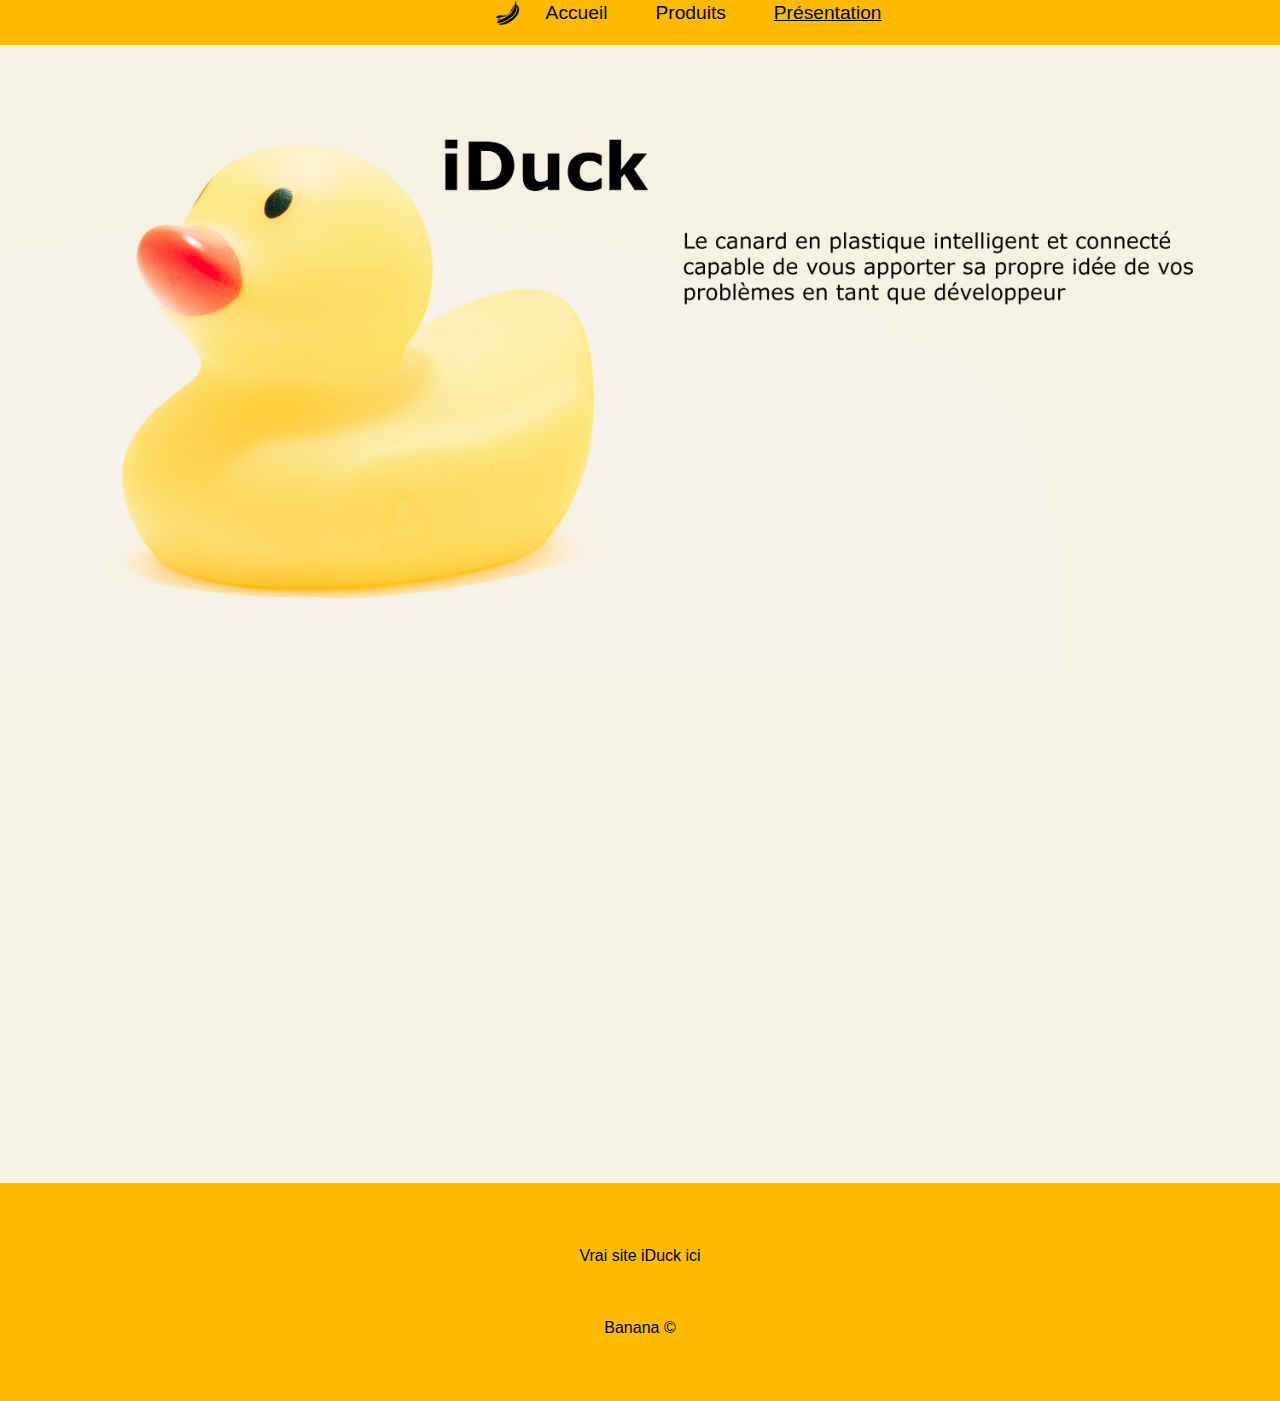
<file: presentation.html>
<!DOCTYPE html>
<html lang="fr">
    
<head>
    <meta charset="UTF-8">
    <link rel="stylesheet" href="style.css">
    <title>iDuck, Le canard connecté</title>
</head>

<body>

    <header>
        <div class="header">
            <img class="logo" src="images/logo-croque-noir.png" alt="logo">
            <nav>
                <ul>
                    <li><a class="navitem" href="index.html">Accueil</a></li>
                    <li><a class="navitem" href="index.html#produits">Produits</a></li>
                    <li><a class="navitem current" href="">Présentation</a></li>
                </ul>
            </nav>
        </div>    
    </header>

    <section class="sec_1">
        <img class="phare" src="images/simple-duck-v3.jpg" alt="produit">
    </section>

    <section class="video">
        <iframe width="785" height="442" src="https://www.youtube.com/embed/gsxA864gimY" title="Présentation de l'iDuck" frameborder="0" allow="accelerometer; autoplay; clipboard-write; encrypted-media; gyroscope; picture-in-picture" allowfullscreen></iframe>
    </section>

    <footer>
        <div>
            <p>Vrai site iDuck <a href="https://iduck.ch/" target="_blank">ici</a></p>
            <br><br><br>
            <p>Banana &copy;</p>
        </div>
    </footer>

</body>
</html>
</file>
<file: style.css>
*{
    margin: 0;
    padding: 0;
    font-family: sans-serif;
    list-style-type: none;
}

header {
    /*background-color: white;*/
    background-color: rgb(255, 187, 1);
    height: 5vh;
    position: fixed;
    width: 100%;
}

.header {
    display: flex;
    justify-content: center;
    gap: 2%;
    align-items: center;
    font-size: larger;
}

.header nav ul{
    display: flex;
    gap: 20%;
}

.navitem{
    text-decoration: none;
    color: black;
}

.navitem:hover {
    text-decoration: underline;
}

.current{
    text-decoration: underline;
}

img.logo {
    width: 2%;
    display: flex;
}

body{
    background-color: #f5f2e3;
}

.phare {
    background-color: #f5f1e3;
    display: block;
    margin-right: auto;
    width: 100%;
}

.sec_2 {
    /*background: rgb(255, 187, 1);*/
    display: flex;
    justify-content: center;
    gap: 1%;
}

.sec_2 div {
    background-color: rgb(255, 187, 1);
    height: 35vh;
    justify-content: center;
    padding-top: 5%;
    text-align: center;
    border-radius: 1%;
}


/*C'était vraiment pas responsive dans la section 2, donc il me fallait bien de quoi rendre ça un peu mieux (même si c'est pas parfait)*/
@media (min-width: 1350px){
    .sec_2 div {
        height: 65vh;
    }
}

@media (max-width: 1349px){
    @media (min-width: 800px){
        .sec_2 div {
            height: 50vh;
        }
    }
}

.sec_2 div p{
    margin-top: 3%;
}

.sec_2 div img{
    width: 80%;
    margin-top: 5%;
    background-color: #f3bd49;
    border-radius: 50em;
}

.sec_2 h1{
    color: #f5f2e3;
    font-size: xx-large;
}

.knowmore{
    display: block;
    padding-top: 6%;
    font-weight: bold;
    text-decoration: none;
    color: #0f6abe;
    font-family: sans-serif;
}

.knowmore:hover{
    text-decoration: underline;
}

.sec_3{
    display: flex;
    justify-content: space-evenly;
    gap: 2%;
}

.sec_3 .bigdiv{
    margin-top: 1%;
    margin-bottom: 5%;
    background-color: #f5f2e3;
}

.carac {
    margin-top: 1%;
    border-radius: 1%;
    border: solid white 1px;
    padding: 5%;
    background-color: #f5f3ec;
}

.sec_3 p {
    padding-top: 2%;
    text-align: center;
}

footer {
    text-align: center;
    background-color: rgb(255, 187, 1);
    height: 10vh;
    align-items: center;
}

footer div {
    padding: 5%;
    background-color: rgb(255, 187, 1);
}

footer a{
    color:black;
    text-decoration: none;
}

footer a:hover{
    text-decoration: underline;
}

.video{
    text-align: center;
    padding-bottom: 5%;
}

iframe{
    margin-left: auto;
    margin-right: auto;
    background-color: #f5f2e3;
    color: #f5f1e3;
    border: none;
    
}
</file>
